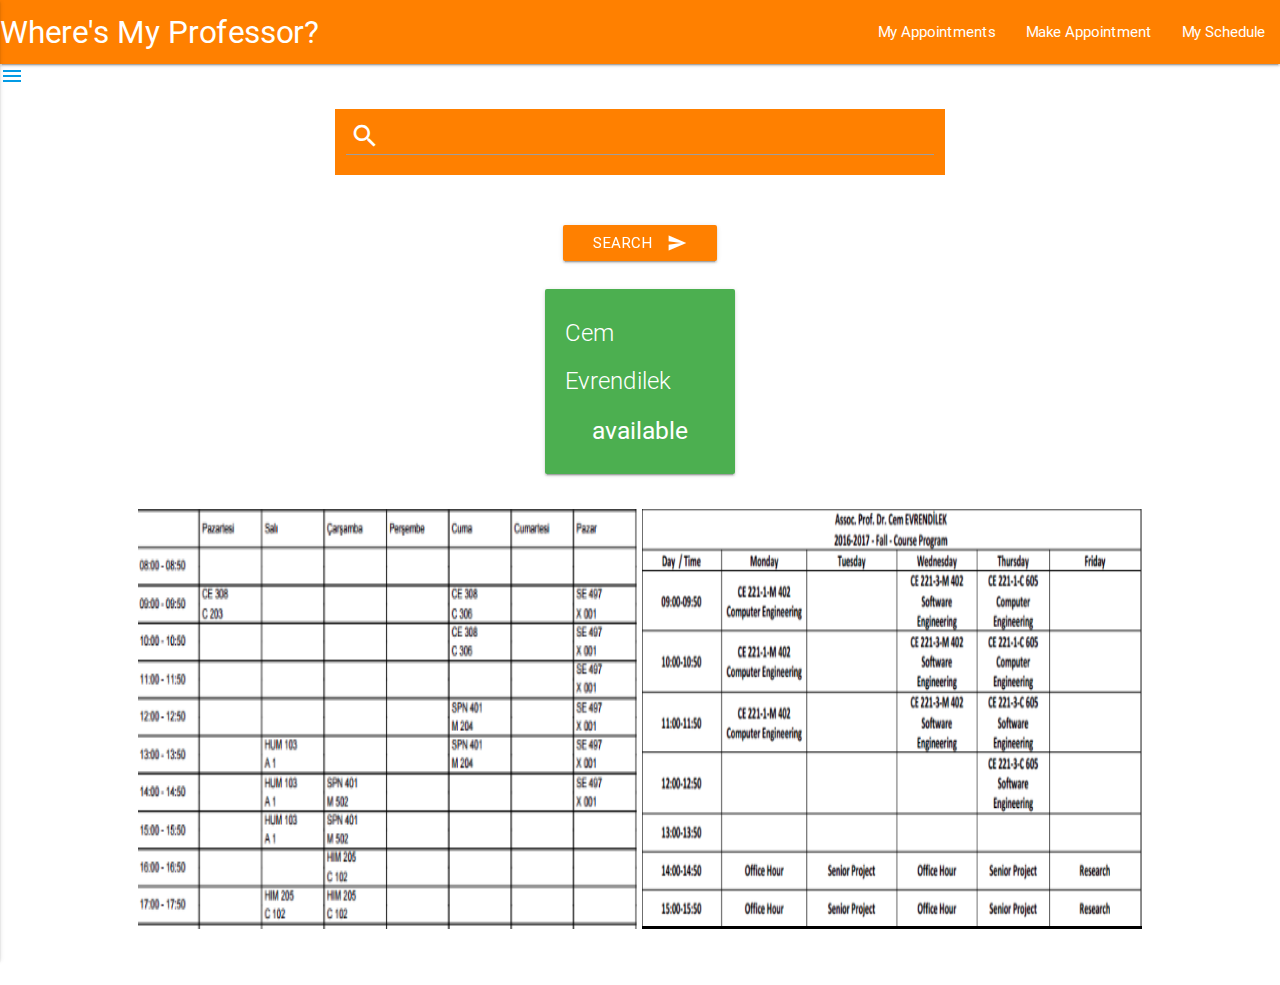
<file: Ozan-Materialize_v2.0/schedule.html>
<!DOCTYPE html>
  <html>
    <head>
      <meta name="content-type" content="text/html charset=utf-8" />  
      <meta http-equiv="content-type" content="text/html charset=utf-8" />
      <!--Import Google Icon Font-->
      <link href="http://fonts.googleapis.com/icon?family=Material+Icons" rel="stylesheet">
      <!--Import materialize.css-->
      <link type="text/css" rel="stylesheet" href="css/materialize.min.css"  media="screen,projection"/>

      <!--Let browser know website is optimized for mobile-->
      <meta name="viewport" content="width=device-width, initial-scale=1.0"/>
    </head>

    <body>

    <div class="navbar-fixed">
      <nav>
        <div class="nav-wrapper" style="background-color: #ff8000">
          <a href="index.html" class="brand-logo">Where's My Professor?</a>
          <ul id="nav-mobile" class="right hide-on-med-and-down">
            <li><a href="myAppointments.html">My Appointments</a></li>
            <li><a href="#">Make Appointment</a></li>
            <li><a href="#">My Schedule</a></li>
          </ul>
        </div>
      </nav>
    </div>
      <!-- side nav -->
    <ul id="slide-out" class="side-nav">
      <li>
        <p style="padding-left: 10px;">Subject:</p>
        <input type="input-field">
      </li>
      <li>
        <p style="padding-left: 10px;">Monday:</p>
        <button onclick="asure()">14:00-14:50</button>
        <button onclick="asure()">15:00-15:50</button>
      </li>
      <li>
        <p style="padding-left: 10px;">Wednesday:</p>
        <button onclick="asure()">14:00-14:50</button>
        <button class="btn disabled" onclick="asure()">15:00-15:50</button>
      </li>
    </ul>
    <a href="#" data-activates="slide-out" class="button-collapse" style="position: fixed;"><i class="material-icons">menu</i></a>
      <!-- side nav ends -->
    <div class="row" style="padding: 30px">
       <form>
        <div class="input-field col s6 push-s3" style="background-color: #ff8000">
          <input id="search autocomplete-input" type="search" style="background-color: #ff8000;" required>
          <label for="search autocomplete-input" style="background-color: #ff8000;"><i class="material-icons prefix" style="background-color: #ff8000; color: white">search</i></label>
        </div>
      </form>
    </div>

    <div class="row center-align">
      <a href="schedule.html" style="background-color: #ff8000" class="waves-effect waves-orange btn center hoverable"><i class="large material-icons right">send</i>Search</a>    
    </div>

    
      <div class="row">
        <div class="col s2 push-s5">
          <div id="situationpanel" class="card " style="background-color: #4caf50">
            <div class="card-content white-text">
              <span class="card-title" style="text-align: center;">Cem Evrendilek</span>
              <h5 id="situation" style="text-align: center;" >available</h5>
            </div>

           
          </div>
        </div>
      </div>

    

    <div style="text-align: center; padding-bottom: 50px; ">    
      <img height="420" width="500" src="img/kemal.png"/>
      <img height="420" width="500" src="img/cemev.png"/>
    </div>
      <!--Import jQuery before materialize.js-->
      <script type="text/javascript" src="https://code.jquery.com/jquery-2.1.1.min.js"></script>
      <script type="text/javascript" src="js/materialize.min.js"></script>
      <script type="text/javascript">
        var canvas = document.getElementById("circlecanvas");
        var context = canvas.getContext("2d");
        context.arc(10, 10, 10, 0, Math.PI * 2, false);
        context.fillStyle = "green";
        context.fill();
      </script>
      <script type="text/javascript">
        $(".button-collapse").sideNav();
      </script>
      <script type="text/javascript">
        function asure() 
        {
          var x;
          if (confirm("Are you sure?") == true)
          {
            x = "You pressed OK!";
          }
          else
          {
            x = "You pressed Cancel!";
          }
          document.getElementById("demo").innerHTML = x;
        }
      </script>

    </body>
  </html>
</file>
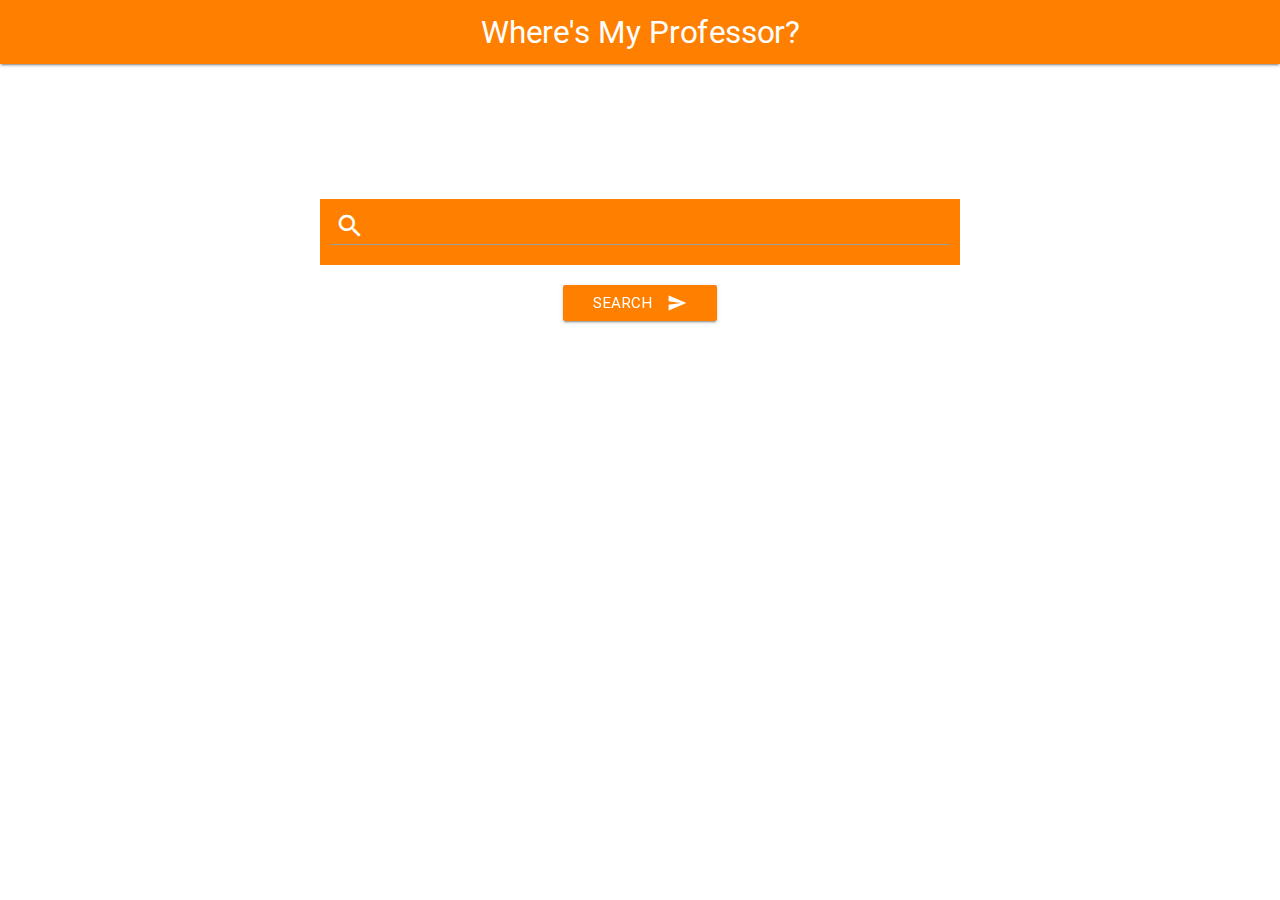
<file: Ozan-Materialize_v2.0/search.html>
<!DOCTYPE html>
<html>
  <head>
      <meta name="content-type" content="text/html charset=utf-8" />  
      <meta http-equiv="content-type" content="text/html charset=utf-8" />
      <!--Import Google Icon Font-->
      <link href="http://fonts.googleapis.com/icon?family=Material+Icons" rel="stylesheet">
      <!--Import materialize.css-->
      <link type="text/css" rel="stylesheet" href="css/materialize.min.css"  media="screen,projection"/>

      <!--Let browser know website is optimized for mobile-->
      <meta name="viewport" content="width=device-width, initial-scale=1.0"/>
  </head>

  <body>
    
   <div class="row">
    <nav style="background-color: #ff8000">
     <div class="nav-wrapper">
      <a href="index.html" class="brand-logo center">Where's My Professor?</a>
     </div>
    </nav>
   </div>                

    <div class="row" style="padding-top: 100px">
       <form>
        <div class="input-field col s6 push-s3" style="background-color: #ff8000">
          <input id="search autocomplete-input" type="search" style="background-color: #ff8000" required>
          <label for="search autocomplete-input" style="background-color: #ff8000"><i class="material-icons prefix" style="background-color: #ff8000; color: white">search</i></label>
        </div>
      </form>
     </div>

     <div class="row center-align">
        <a href="schedule.html" style="background-color: #ff8000" class="waves-effect waves-orange btn center hoverable"><i class="large material-icons right">send</i>Search</a>    
      </div>
      <!--Import jQuery before materialize.js-->
      <script type="text/javascript" src="https://code.jquery.com/jquery-2.1.1.min.js"></script>
      <script type="text/javascript" src="js/materialize.min.js"></script>
      <script type="text/javascript" src="js/materialize.js"></script>

      <script type="text/javascript">
        $('input.autocomplete').autocomplete({
    data: {
      "Apple": null,
      "Microsoft": null,
      "Google": 'http://placehold.it/250x250'
    }
  });

      </script>
  </body>
</html>
</file>
